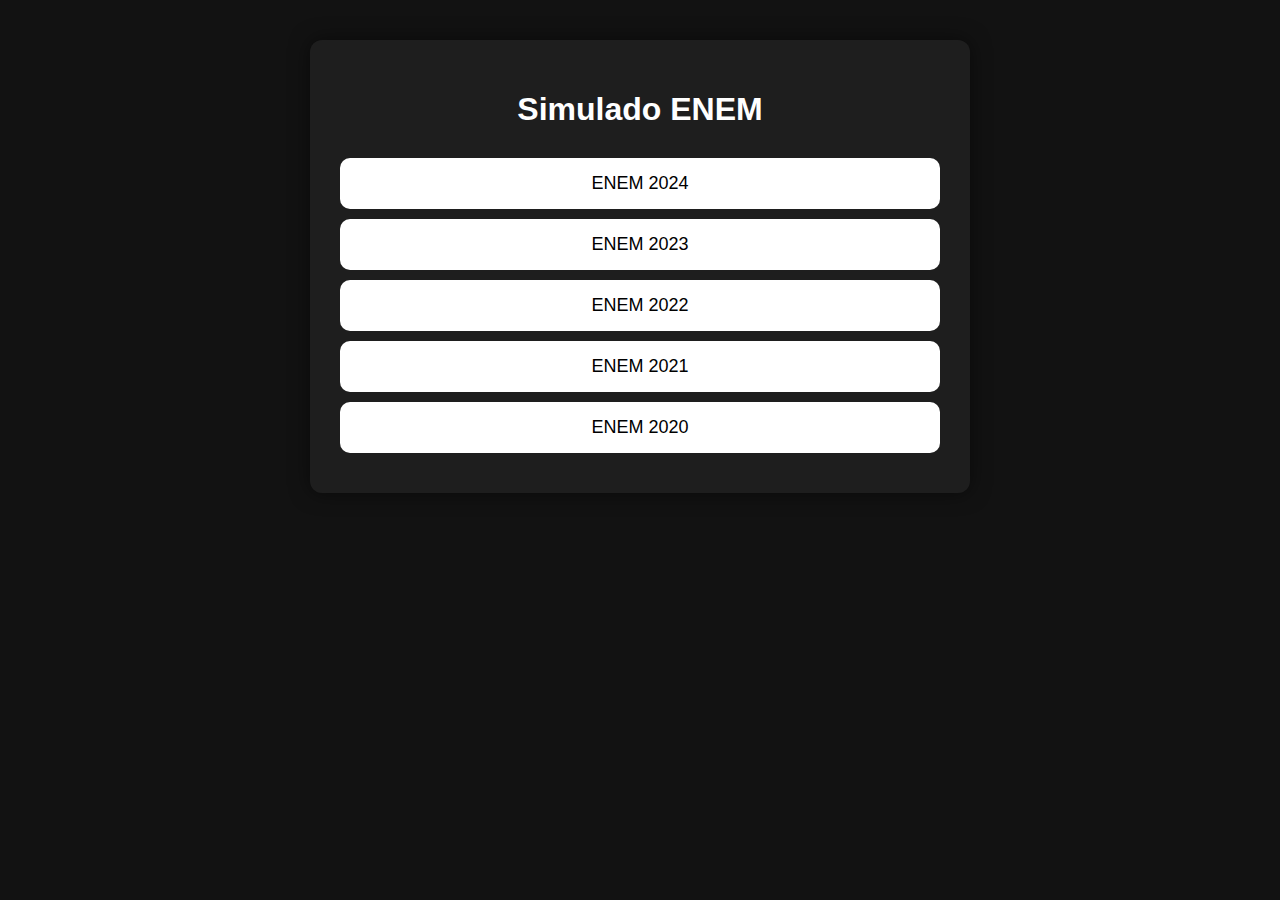
<file: index.html>
<!DOCTYPE html>
<html lang="pt-BR">
<head>
  <meta charset="UTF-8" />
  <meta name="viewport" content="width=device-width, initial-scale=1.0"/>
  <title>Simulado ENEM</title>
  <style>
    body {
      font-family: Arial, sans-serif;
      margin: 40px;
      background-color: #121212;
      color: #ffffff;
      text-align: center;
    }

    .container {
      max-width: 600px;
      margin: auto;
      background-color: #1e1e1e;
      padding: 30px;
      border-radius: 12px;
      box-shadow: 0 0 20px rgba(0,0,0,0.5);
    }

    h1 {
      margin-bottom: 30px;
    }

    .year-button {
      display: block;
      width: 100%;
      margin: 10px 0;
      padding: 15px;
      font-size: 18px;
      background-color: #ffffff;
      color: #000000;
      border: none;
      border-radius: 10px;
      cursor: pointer;
      transition: background-color 0.3s;
    }

    .year-button:hover {
      background-color: #dddddd;
    }
  </style>
</head>
<body>
  <div class="container">
    <h1>Simulado ENEM</h1>
    <button class="year-button" onclick="abrirSimulado('enem2024')">ENEM 2024</button>
    <button class="year-button" onclick="abrirSimulado('enem2023')">ENEM 2023</button>
    <button class="year-button" onclick="abrirSimulado('enem2022')">ENEM 2022</button>
    <button class="year-button" onclick="abrirSimulado('enem2021')">ENEM 2021</button>
    <button class="year-button" onclick="abrirSimulado('enem2020')">ENEM 2020</button>
  </div>

  <script>
    function abrirSimulado(pasta) {
      // Redireciona para a base passando o ano como parâmetro na URL
      window.location.href = `base/index.html?ano=${pasta}`;
    }
  </script>
</body>
</html>
</file>
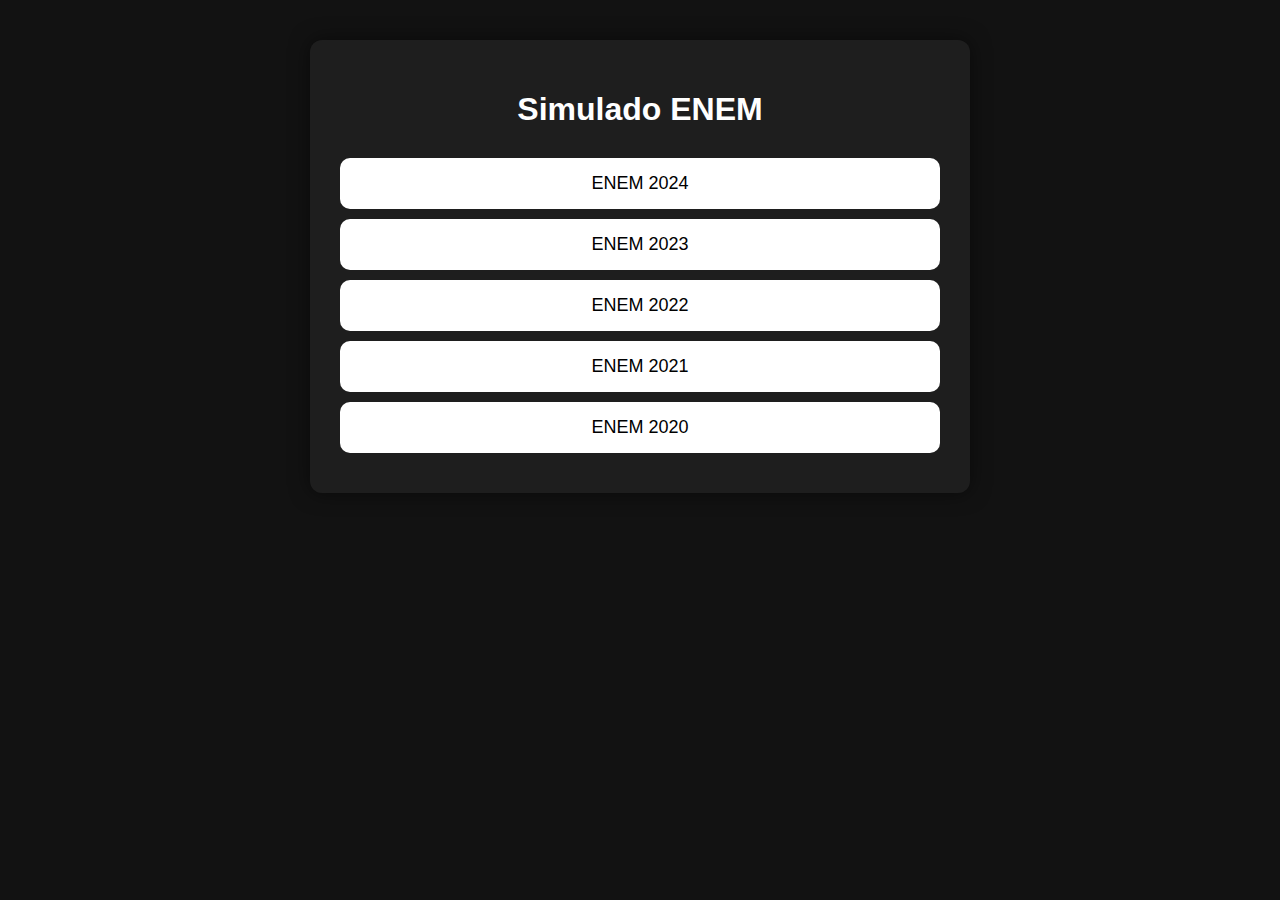
<file: base/index.html>
<!DOCTYPE html>
<html lang="pt-BR">
<head>
  <meta charset="UTF-8" />
  <meta name="viewport" content="width=device-width, initial-scale=1.0"/>
  <title>Simulado ENEM</title>
  <style>
    body {
      background-color: #121212;
      color: #ffffff;
      font-family: Arial, sans-serif;
      padding: 20px;
      text-align: center;
    }
    img {
      max-width: 90%;
      margin-bottom: 10px;
    }
    .question {
      margin-bottom: 30px;
      background-color: #1e1e1e;
      padding: 20px;
      border-radius: 10px;
    }
    select {
      font-size: 16px;
      padding: 5px;
      margin-top: 10px;
    }
    button {
      padding: 10px 20px;
      font-size: 16px;
      margin-top: 30px;
      cursor: pointer;
    }
  </style>
</head>
<body>
  <h1>Simulado ENEM</h1>
  <div id="questoes"></div>
  <button onclick="verificar()">Verificar Respostas</button>

  <script>
    const urlParams = new URLSearchParams(window.location.search);
    const ano = urlParams.get("ano");

    if (!ano) {
      alert("Ano não especificado!");
      window.location.href = "../index.html";
    }

    const gabaritoPath = `../${ano}/gabarito.json`;
    const imagemPath = `../${ano}/imagens/`;
    let gabarito = {};

    fetch(gabaritoPath)
      .then(res => {
        if (!res.ok) throw new Error("Gabarito não encontrado");
        return res.json();
      })
      .then(data => {
        gabarito = data;
        carregarQuestoes();
      })
      .catch(err => {
        alert("Erro ao carregar gabarito: " + err.message);
      });

    function carregarQuestoes() {
      const container = document.getElementById("questoes");
      for (let i = 1; i <= Object.keys(gabarito).length; i++) {
        const numero = i.toString().padStart(3, '0');
        const div = document.createElement("div");
        div.className = "question";
        div.innerHTML = `
          <img src="${imagemPath}${numero}.png" alt="Questão ${numero}">
          <br>
          <label>Resposta:
            <select id="q${numero}">
              <option value="">--</option>
              <option value="A">A</option>
              <option value="B">B</option>
              <option value="C">C</option>
              <option value="D">D</option>
              <option value="E">E</option>
            </select>
          </label>
        `;
        container.appendChild(div);
      }
    }

    function verificar() {
      let acertos = 0;
      let total = Object.keys(gabarito).length;

      for (let i = 1; i <= total; i++) {
        const numero = i.toString().padStart(3, '0');
        const resposta = document.getElementById(`q${numero}`).value;
        if (resposta === gabarito[numero]) {
          acertos++;
        }
      }

      alert(`Você acertou ${acertos} de ${total} questões.`);
    }
  </script>
</body>
</html>
</file>
